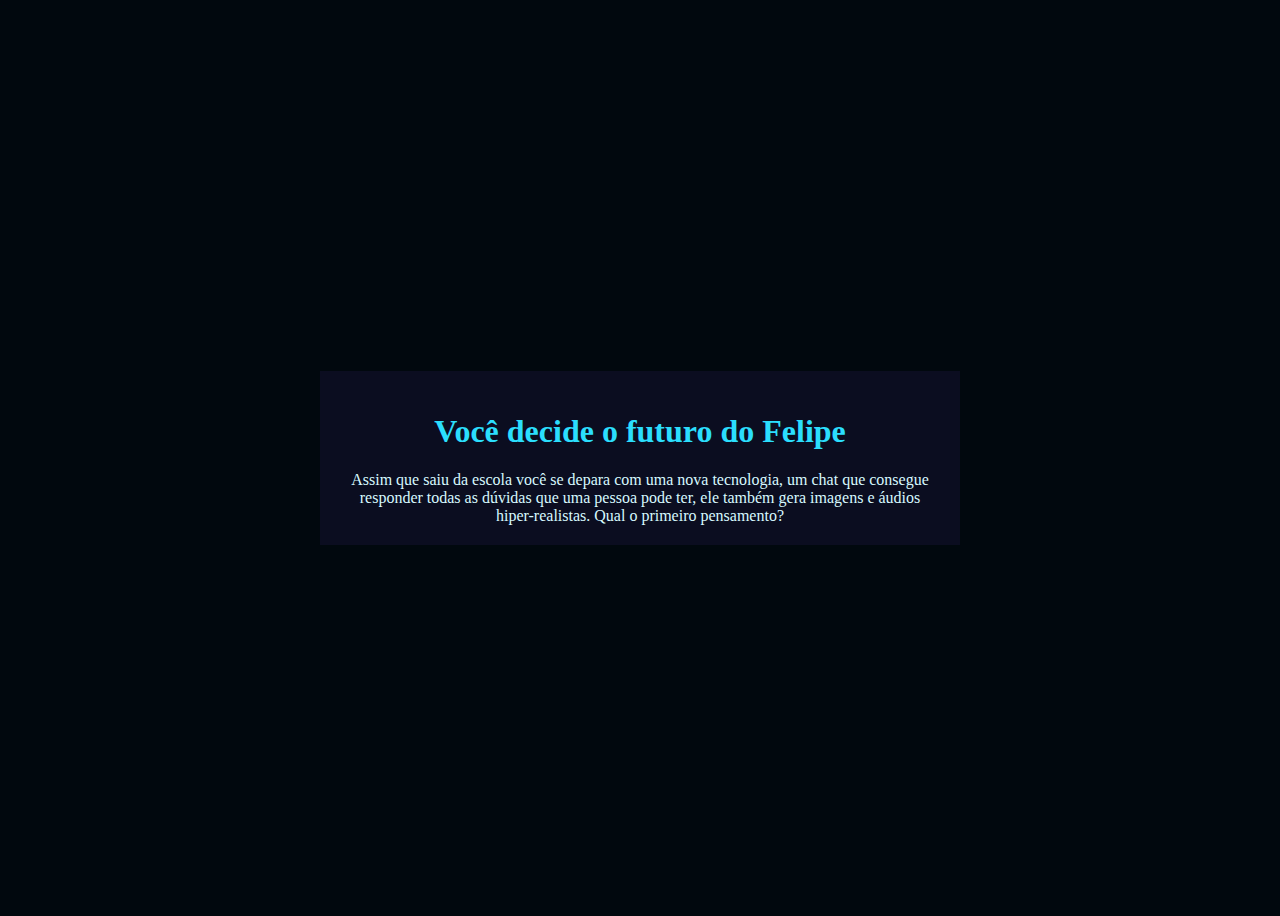
<file: index.html>
<!DOCTYPE html>
<html lang="en">
<head>
    <meta charset="UTF-8">
    <meta name="viewport" content="width=device-width, initial-scale=1.0">
   <link rel="stylesheet" href="style.css">
    <title>Você decide o futuro do Felipe</title>
</head>
<body>
    <div class="caixa-principal">
        <h1>Você decide o futuro do Felipe</h1>
        <div class="caixa-pergunta"></div>
        <div class="caixa-alternativas"></div>
        <div class="caixa-resultado"></div>
    </div>
    <script src="script.js"></script>
</body>
</html>
</file>
<file: style.css>
:root{
    --cor-fundo:#01080e;
    --cor-principal:#0B0D20;
    --cor-secundaria: #212333;
    --cor-destaque:#2bdefd;
    --cor-texto:#d7f9ff;
}

body{
    background-color: var(--cor-fundo);
    color: var(--cor-texto);
    display: flex;
    justify-content: center;
    align-items: center;
    min-height: 100vh;
}

.caixa-principal{
    background-color: var(--cor-principal);
    width: 90%;
    max-width:600px;
    text-align: center;
    padding: 20px;
}

h1{
    color:var(--cor-destaque);
}
</file>
